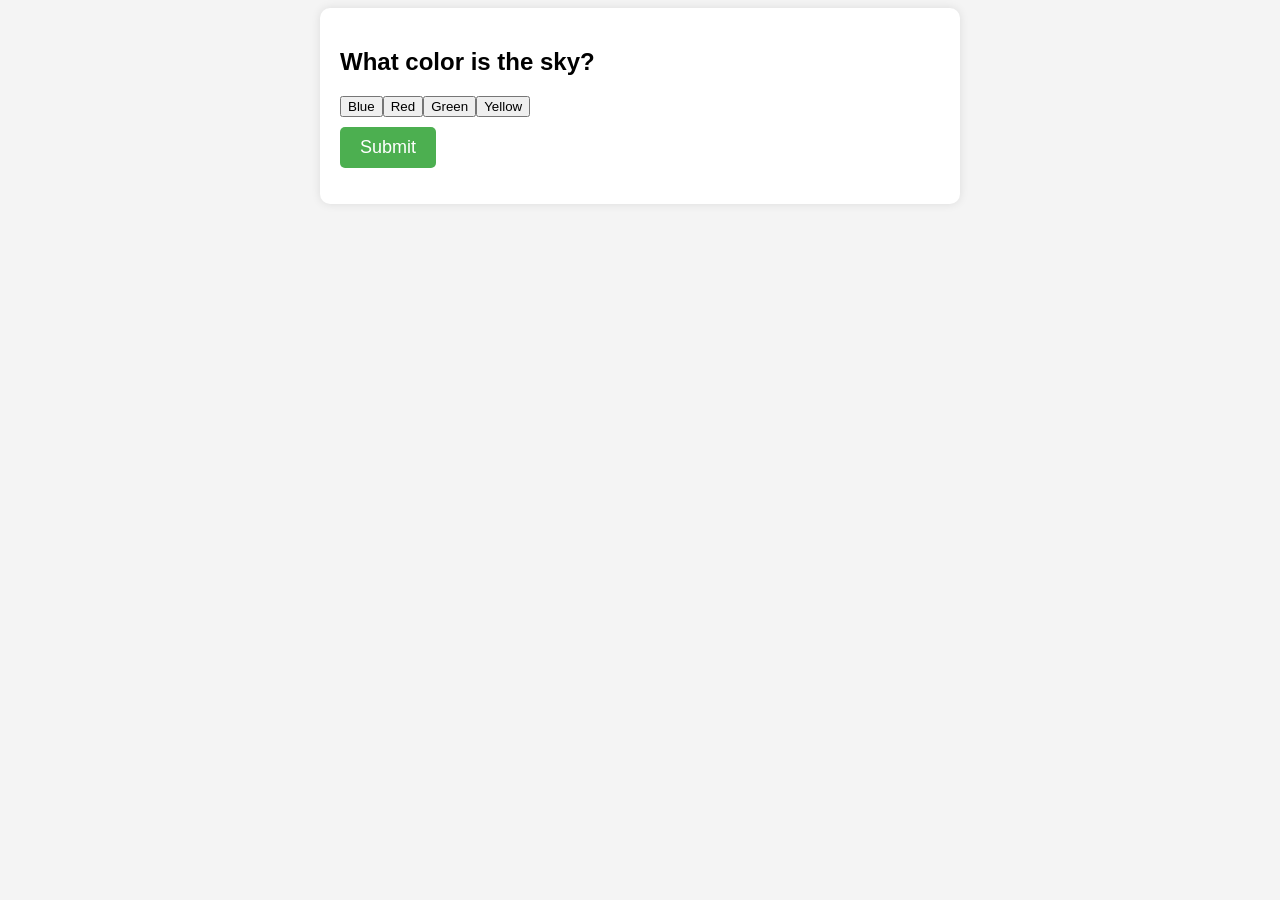
<file: quizzes.html>
<!DOCTYPE html>
<html lang="en">
<head>
<meta charset="UTF-8">
<meta name="viewport" content="width=device-width, initial-scale=1.0">
<title>Quiz for Nursery to 2nd Class</title>
<style>
  body {
    font-family: Arial, sans-serif;
    background-color: #f4f4f4;
  }
  #quiz-container {
    max-width: 600px;
    margin: 0 auto;
    background-color: #fff;
    padding: 20px;
    border-radius: 10px;
    box-shadow: 0 0 10px rgba(0, 0, 0, 0.1);
  }
  #question {
    font-size: 24px;
    margin-bottom: 20px;
  }
  .option {
    margin-bottom: 10px;
  }
  #submit-btn {
    padding: 10px 20px;
    font-size: 18px;
    background-color: #4caf50;
    color: #fff;
    border: none;
    border-radius: 5px;
    cursor: pointer;
  }
</style>
</head>
<body>
<div id="quiz-container">
  <h2 id="question">Question:</h2>
  <div id="options-container"></div>
  <button id="submit-btn">Submit</button>
  <p id="result"></p>
</div>

<script>
  const questions = [
    {
      question: "What color is the sky?",
      options: ["Blue", "Red", "Green", "Yellow"],
      correctAnswer: "Blue"
    },
    {
      question: "What animal says 'meow'?",
      options: ["Dog", "Cat", "Bird", "Elephant"],
      correctAnswer: "Cat"
    }
  ];

  let currentQuestion = 0;
  const questionElement = document.getElementById('question');
  const optionsContainer = document.getElementById('options-container');
  const submitButton = document.getElementById('submit-btn');
  const resultElement = document.getElementById('result');

  function loadQuestion() {
    const q = questions[currentQuestion];
    questionElement.textContent = q.question;
    optionsContainer.innerHTML = '';
    q.options.forEach(option => {
      const button = document.createElement('button');
      button.textContent = option;
      button.classList.add('option');
      button.addEventListener('click', () => selectAnswer(option));
      optionsContainer.appendChild(button);
    });
  }

  function selectAnswer(selectedOption) {
    const q = questions[currentQuestion];
    if (selectedOption === q.correctAnswer) {
      resultElement.textContent = "Correct!";
    } else {
      resultElement.textContent = "Incorrect!";
    }
    currentQuestion++;
    if (currentQuestion < questions.length) {
      loadQuestion();
    } else {
      questionElement.textContent = '';
      optionsContainer.innerHTML = '';
      submitButton.style.display = 'none';
    }
  }

  loadQuestion();
</script>
</body>
</html>
</file>
